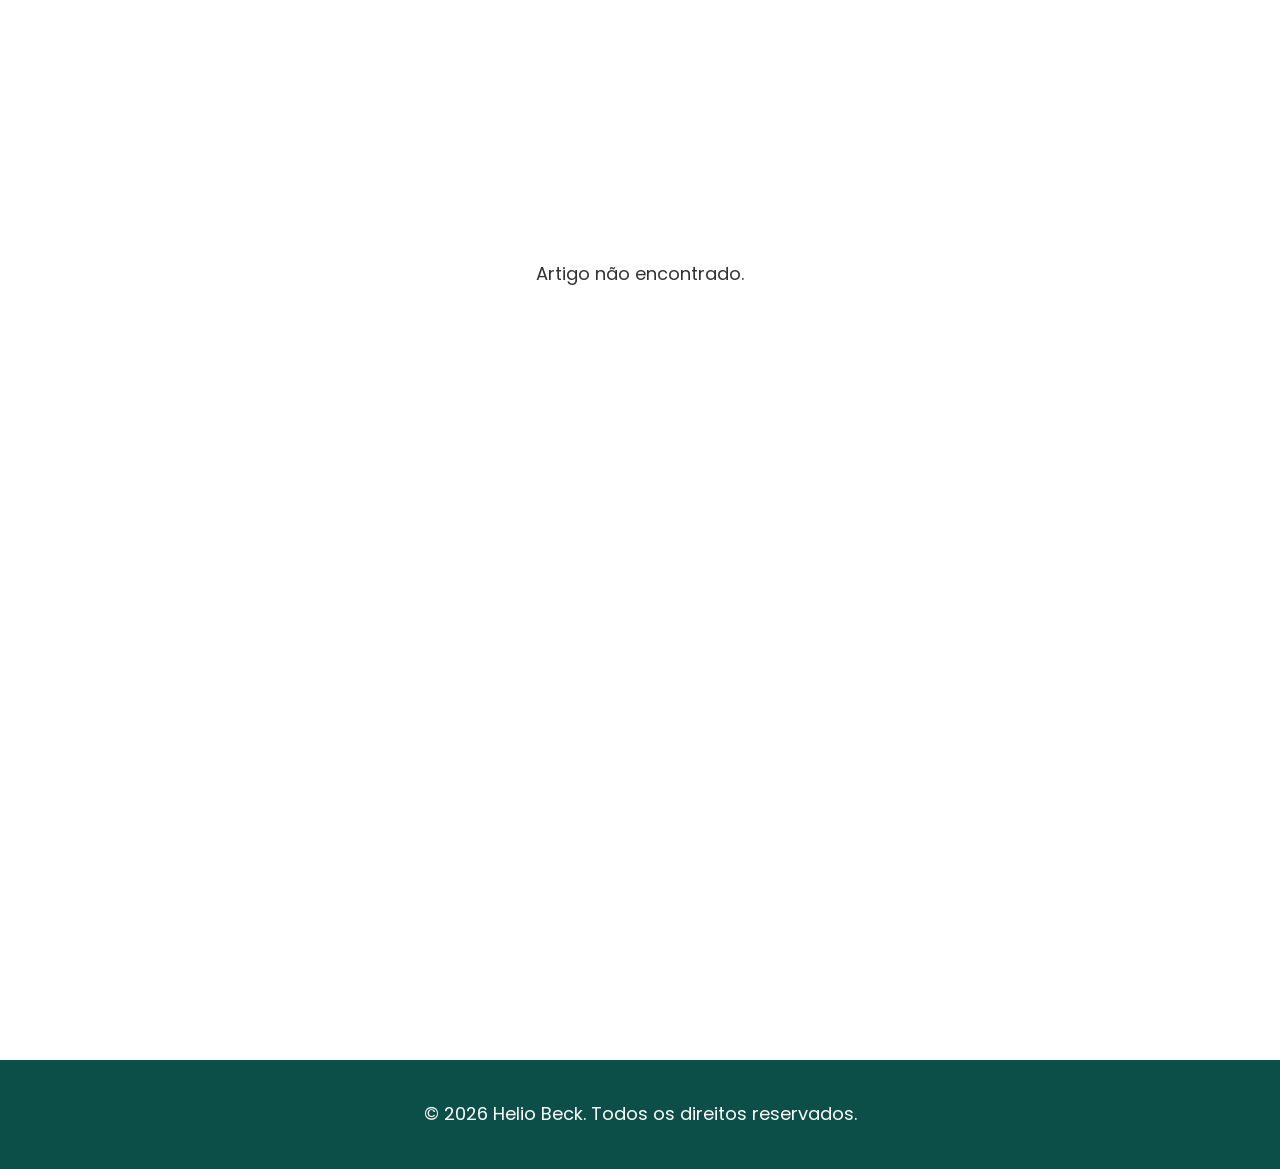
<file: artigo.html>
<!DOCTYPE html>
<html lang="pt-BR">

<head>
    <meta charset="UTF-8">
    <meta name="viewport" content="width=device-width, initial-scale=1.0">
    <title>Lendo Artigo | Helio Beck</title>
    <link rel="icon" type="image/png" href="IMG/Fav_icon.png">

    <script>(function (w, d, s, l, i) {
            w[l] = w[l] || []; w[l].push({
                'gtm.start':
                    new Date().getTime(), event: 'gtm.js'
            }); var f = d.getElementsByTagName(s)[0],
                j = d.createElement(s), dl = l != 'dataLayer' ? '&l=' + l : ''; j.async = true; j.src =
                    'https://www.googletagmanager.com/gtm.js?id=' + i + dl; f.parentNode.insertBefore(j, f);
        })(window, document, 'script', 'dataLayer', 'GTM-KG3M6DQT');</script>

    <link rel="stylesheet" href="CSS/style.css">
    <link rel="stylesheet" href="CSS/artigo.css">

    <link href="https://fonts.googleapis.com/css2?family=Poppins:wght@300;400;600;700&display=swap" rel="stylesheet">
</head>

<body>
    <noscript><iframe src="https://www.googletagmanager.com/ns.html?id=GTM-KG3M6DQT" height="0" width="0"
            style="display:none;visibility:hidden"></iframe></noscript>

    <main class="post-section">

        <div id="artigo-dinamico">
            <p class="loading-text">Carregando artigo...</p>
        </div>

    </main>

    <footer class="artigo-footer">
        <p>&copy; 2026 Helio Beck. Todos os direitos reservados.</p>
    </footer>

    <script src="JS/script.js"></script>
    <script src="JS/blog.js"></script>
</body>

</html>
</file>
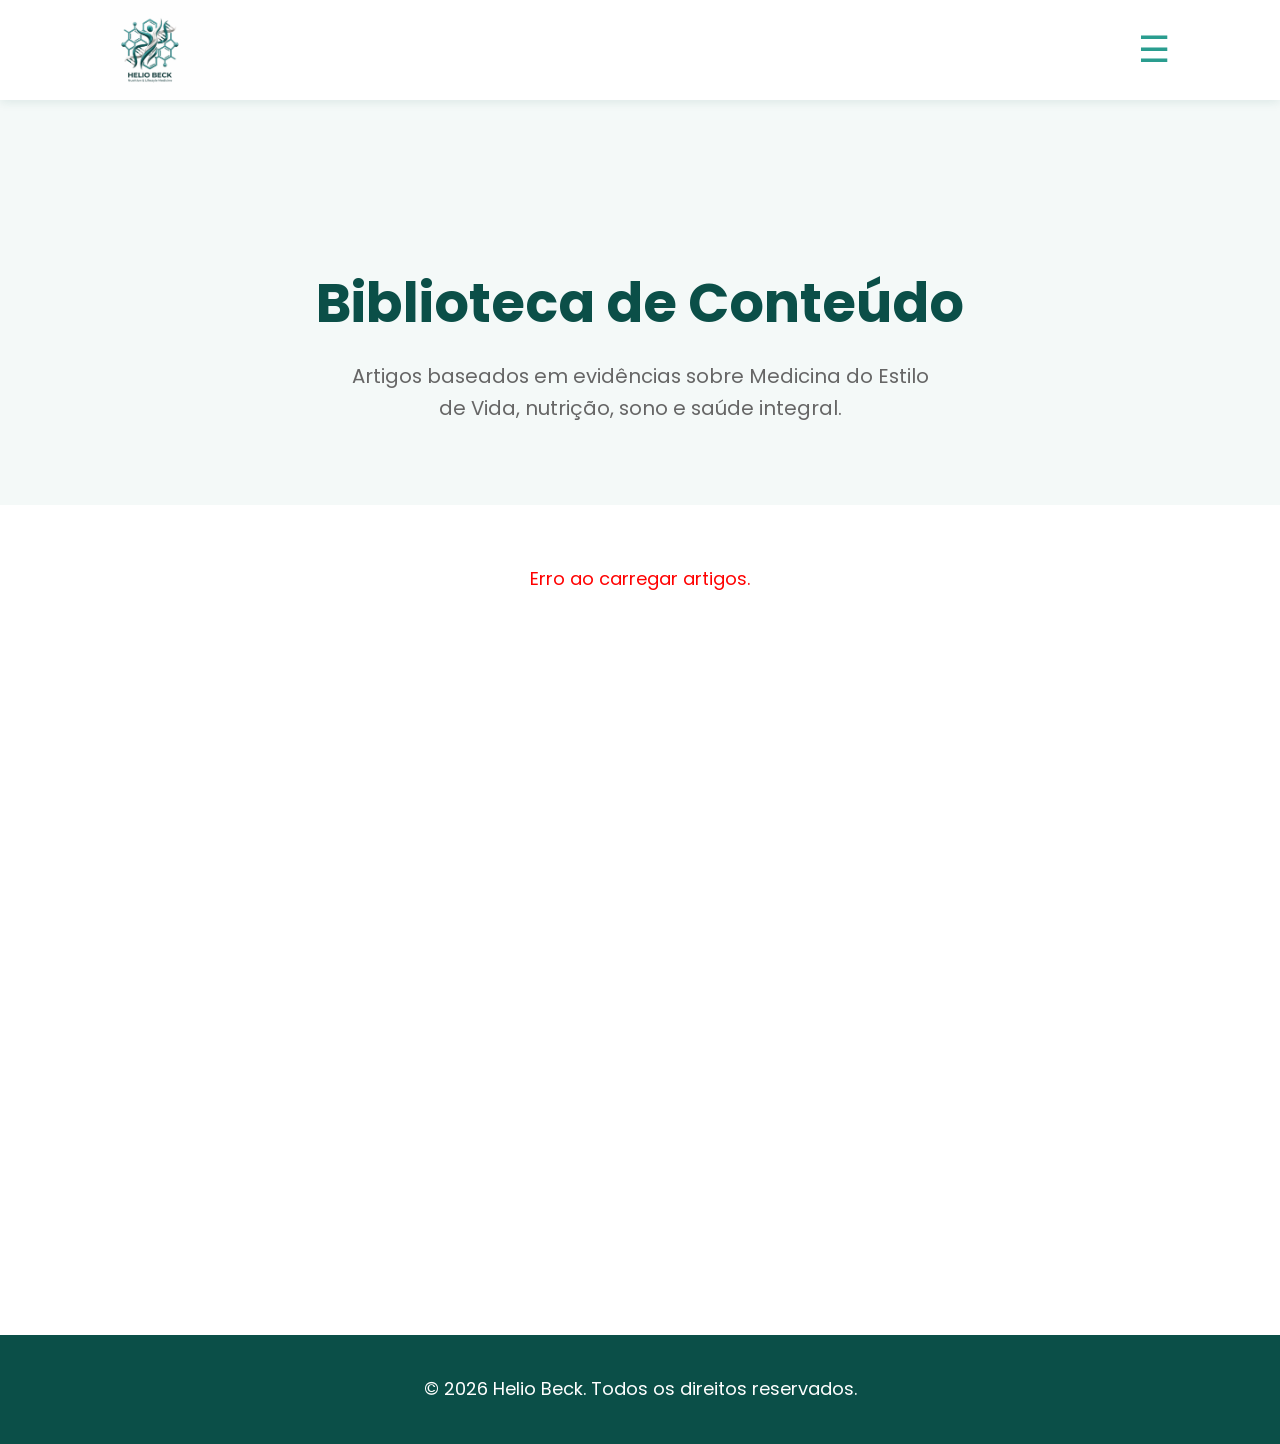
<file: blog.html>
<!DOCTYPE html>
<html lang="pt-BR">

<head>
    <meta charset="UTF-8">
    <meta name="viewport" content="width=device-width, initial-scale=1.0">
    <title>Blog | Helio Beck Nutrição</title>
    <link rel="icon" type="image/png" href="IMG/Fav_icon.png">

    <script>(function (w, d, s, l, i) {
            w[l] = w[l] || []; w[l].push({
                'gtm.start':
                    new Date().getTime(), event: 'gtm.js'
            }); var f = d.getElementsByTagName(s)[0],
                j = d.createElement(s), dl = l != 'dataLayer' ? '&l=' + l : ''; j.async = true; j.src =
                    'https://www.googletagmanager.com/gtm.js?id=' + i + dl; f.parentNode.insertBefore(j, f);
        })(window, document, 'script', 'dataLayer', 'GTM-KG3M6DQT');</script>

    <link rel="stylesheet" href="CSS/style.css">
    <link rel="stylesheet" href="CSS/blog.css">

    <link href="https://fonts.googleapis.com/css2?family=Poppins:wght@300;400;600;700&display=swap" rel="stylesheet">
</head>

<body>
    <noscript><iframe src="https://www.googletagmanager.com/ns.html?id=GTM-KG3M6DQT" height="0" width="0"
            style="display:none;visibility:hidden"></iframe></noscript>

    <header>
        <div class="container nav-container">
            <a href="index.html" class="logo-link">
                <img src="IMG/Logo_Helio.PNG" alt="Helio Beck Nutrição" class="logo-img">
            </a>

            <nav>
                <ul class="nav-links">
                    <li><a href="index.html">Início</a></li>
                    <li><a href="index.html#sobre">Sobre</a></li>
                    <li><a href="index.html#pacotes">Pacotes</a></li>
                    <li><a href="blog.html" class="nav-item-active">Blog</a></li>
                    <li><a href="https://wa.me/message/3OIFAKX5ZLDVM1" target="_blank" class="nav-btn">Agendar</a></li>
                </ul>
            </nav>

            <div class="menu-toggle">☰</div>
        </div>
    </header>

    <section class="blog-hero-section">
        <div class="container">
            <h1>Biblioteca de Conteúdo</h1>
            <p>
                Artigos baseados em evidências sobre Medicina do Estilo de Vida, nutrição, sono e saúde integral.
            </p>
        </div>
    </section>

    <main class="vitrine-section">
        <div class="container">

            <div class="vitrine-grid" id="grid-do-blog">
                <p style="text-align: center; width: 100%;">Carregando artigos...</p>
            </div>

            <div id="paginacao-blog" class="paginacao-container">
            </div>

        </div>
    </main>

    <footer class="blog-footer">
        <p>&copy; 2026 Helio Beck. Todos os direitos reservados.</p>
    </footer>

    <script src="JS/script.js"></script>
    <script src="JS/blog.js"></script>
</body>

</html>
</file>
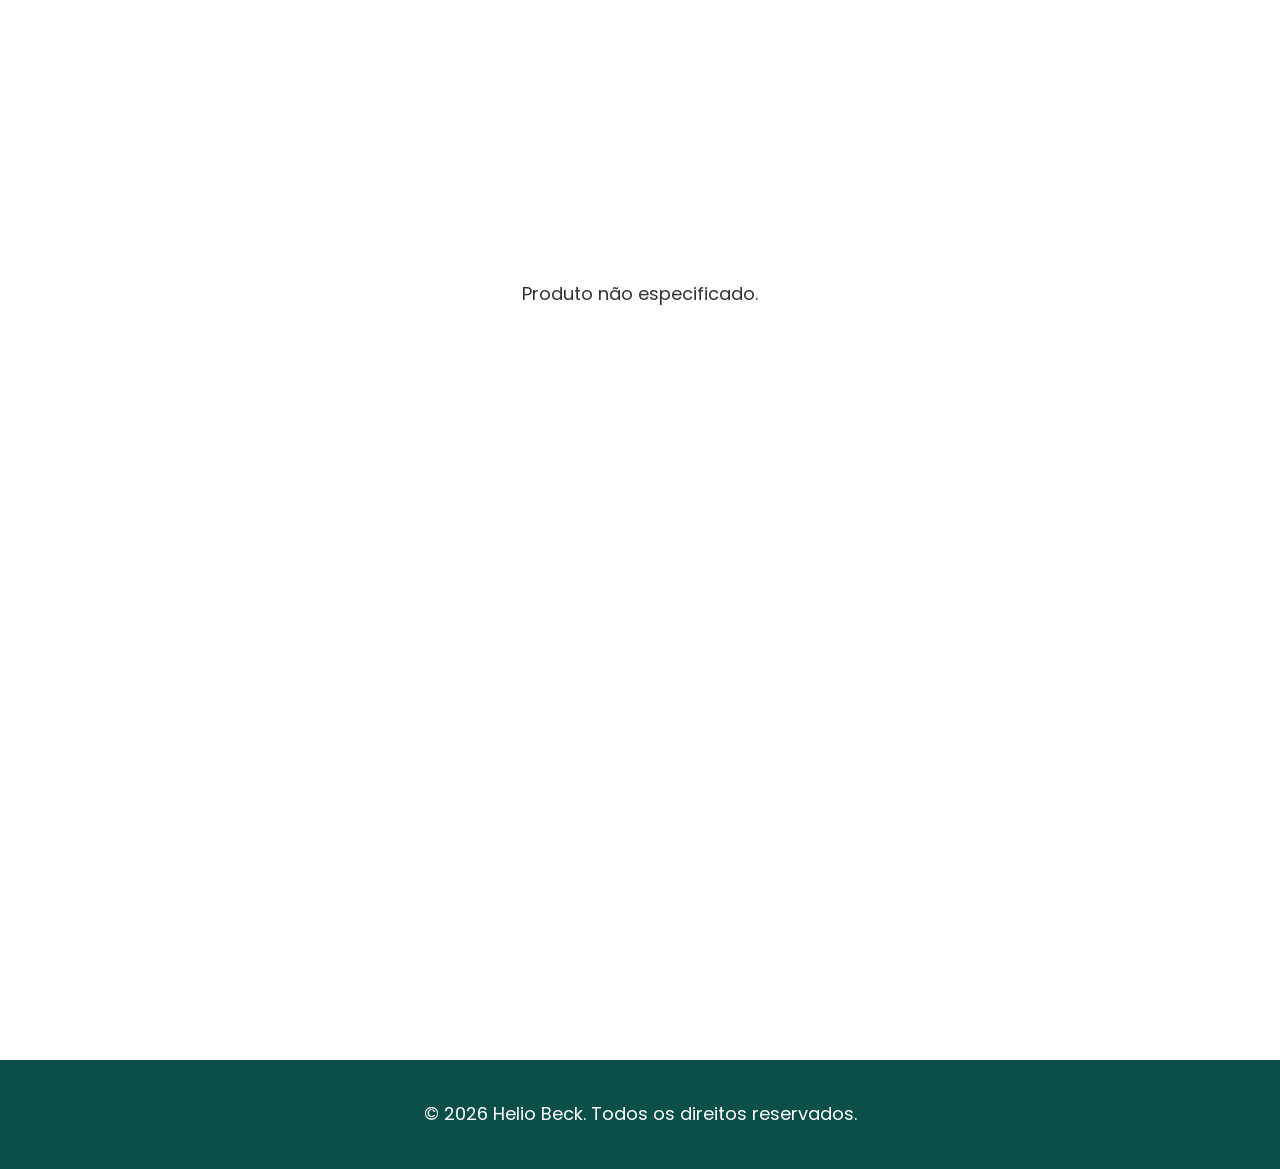
<file: produto-detalhe.html>
<!DOCTYPE html>
<html lang="pt-BR">

<head>
    <meta charset="UTF-8">
    <meta name="viewport" content="width=device-width, initial-scale=1.0">
    <title>Detalhes do Produto | Helio Beck</title>
    <link rel="icon" type="image/png" href="IMG/Fav_icon.png">

    <!-- Google Tag Manager -->
    <script>(function (w, d, s, l, i) {
            w[l] = w[l] || []; w[l].push({
                'gtm.start':
                    new Date().getTime(), event: 'gtm.js'
            }); var f = d.getElementsByTagName(s)[0],
                j = d.createElement(s), dl = l != 'dataLayer' ? '&l=' + l : ''; j.async = true; j.src =
                    'https://www.googletagmanager.com/gtm.js?id=' + i + dl; f.parentNode.insertBefore(j, f);
        })(window, document, 'script', 'dataLayer', 'GTM-KG3M6DQT');</script>
    <!-- End Google Tag Manager -->

    <link rel="stylesheet" href="CSS/style.css">
    <!-- Você pode usar o CSS de artigo ou criar um específico de produto herdando as mesmas classes -->
    <link rel="stylesheet" href="CSS/artigo.css">

    <link href="https://fonts.googleapis.com/css2?family=Poppins:wght@300;400;600;700&display=swap" rel="stylesheet">
</head>

<body>
    <!-- Google Tag Manager (noscript) -->
    <noscript><iframe src="https://www.googletagmanager.com/ns.html?id=GTM-KG3M6DQT" height="0" width="0"
            style="display:none;visibility:hidden"></iframe></noscript>
    <!-- End Google Tag Manager (noscript) -->

    <main class="post-section">

        <!-- Gaveta idêntica à do artigo, onde o JS vai injetar o produto completo -->
        <div id="produto-dinamico">
            <p class="loading-text" style="text-align: center; margin-top: 100px;">Carregando informações do produto...</p>
        </div>

    </main>

    <footer class="artigo-footer">
        <p>&copy; 2026 Helio Beck. Todos os direitos reservados.</p>
    </footer>

    <script src="JS/script.js"></script>
    <script src="JS/produto-detalhe.js"></script>
</body>

</html>
</file>
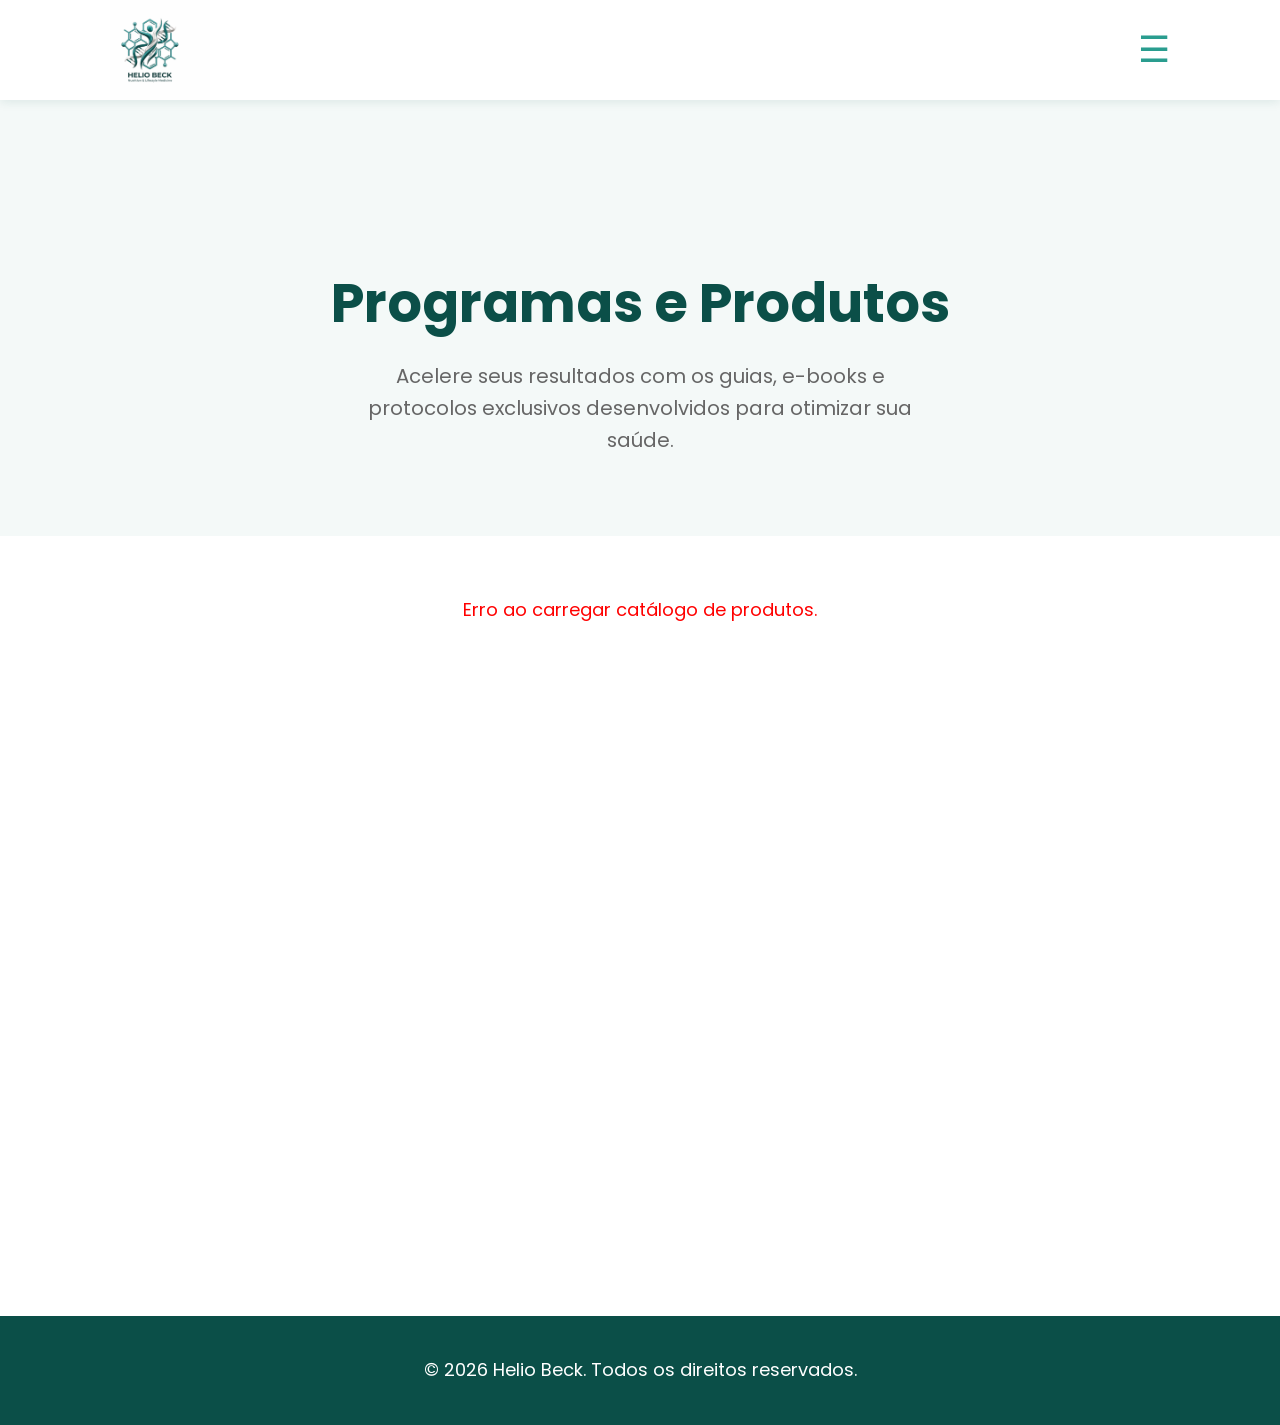
<file: produtos.html>
<!DOCTYPE html>
<html lang="pt-BR">

<head>
    <meta charset="UTF-8">
    <meta name="viewport" content="width=device-width, initial-scale=1.0">
    <title>Programas e Produtos | Helio Beck Nutrição</title>
    <link rel="icon" type="image/png" href="IMG/Fav_icon.png">

    <!-- Google Tag Manager -->
    <script>(function (w, d, s, l, i) {
            w[l] = w[l] || []; w[l].push({
                'gtm.start':
                    new Date().getTime(), event: 'gtm.js'
            }); var f = d.getElementsByTagName(s)[0],
                j = d.createElement(s), dl = l != 'dataLayer' ? '&l=' + l : ''; j.async = true; j.src =
                    'https://www.googletagmanager.com/gtm.js?id=' + i + dl; f.parentNode.insertBefore(j, f);
        })(window, document, 'script', 'dataLayer', 'GTM-KG3M6DQT');</script>
    <!-- End Google Tag Manager -->

    <!-- Importação dos CSS -->
    <link rel="stylesheet" href="CSS/style.css">
    <link rel="stylesheet" href="CSS/produtos.css">

    <link href="https://fonts.googleapis.com/css2?family=Poppins:wght@300;400;600;700&display=swap" rel="stylesheet">
</head>

<body>
    <!-- Google Tag Manager (noscript) -->
    <noscript><iframe src="https://www.googletagmanager.com/ns.html?id=GTM-KG3M6DQT" height="0" width="0"
            style="display:none;visibility:hidden"></iframe></noscript>
    <!-- End Google Tag Manager (noscript) -->

    <!-- Cabeçalho / Navegação -->
    <header>
        <div class="container nav-container">
            <a href="index.html" class="logo-link">
                <img src="IMG/Logo_Helio.PNG" alt="Helio Beck Nutrição" class="logo-img">
            </a>

            <nav>
                <ul class="nav-links">
                    <li><a href="index.html">Início</a></li>
                    <li><a href="index.html#sobre">Sobre</a></li>
                    <li><a href="index.html#pacotes">Pacotes</a></li>
                    <li><a href="blog.html">Blog</a></li>
                    <li><a href="produtos.html" class="nav-item-active">Produtos</a></li>
                    <li><a href="https://wa.me/message/3OIFAKX5ZLDVM1" target="_blank" class="nav-btn">Agendar</a></li>
                </ul>
            </nav>

            <div class="menu-toggle">☰</div>
        </div>
    </header>

    <!-- Seção de Título (Hero) -->
    <section class="blog-hero-section">
        <div class="container">
            <h1>Programas e Produtos</h1>
            <p>
                Acelere seus resultados com os guias, e-books e protocolos exclusivos desenvolvidos para otimizar sua saúde.
            </p>
        </div>
    </section>

    <!-- Seção Principal da Vitrine -->
    <main class="vitrine-section">
        <div class="container">
            <!-- AQUI É A GAVETA ONDE O JAVASCRIPT VAI INJETAR OS CARDS -->
            <div class="vitrine-grid produtos-grid" id="grid-dos-produtos">
                <p style="text-align: center; width: 100%; padding: 50px 0;">Carregando catálogo de produtos...</p>
            </div>
        </div>
    </main>

    <!-- Rodapé -->
    <footer class="blog-footer">
        <p>&copy; 2026 Helio Beck. Todos os direitos reservados.</p>
    </footer>

    <!-- Importação dos Scripts (A Ordem Importa!) -->
    <script src="JS/script.js"></script>
    <script src="JS/produtos.js"></script>
</body>

</html>
</file>
<file: CSS/style.css>
/* ==================================================
   HELIO BECK - LIFESTYLE MEDICINE & NUTRITION
   Autor: Luiggi Benso
================================================== */

/* --- Reset e Variáveis --- */
:root {
    --primary-color: #2A9D8F;
    --secondary-color: #0B4F48;
    --text-color: #333333;
    --light-bg: #F4F9F8;
    --white: #ffffff;
    --font-main: 'Poppins', 'Segoe UI', Tahoma, Geneva, Verdana, sans-serif;
}

* {
    margin: 0;
    padding: 0;
    box-sizing: border-box;
}

html, body {
    width: 100%;
    max-width: 100%;
    overflow-x: hidden; 
    position: relative;
    scroll-behavior: smooth;
}

body {
    font-family: var(--font-main);
    color: var(--text-color);
    line-height: 1.6;
    background-color: var(--white);
    padding-top: 100px; /* Empurra o site para baixo para o header fixo não cobrir */
}

a {
    text-decoration: none;
    color: inherit;
    transition: 0.3s;
}

ul {
    list-style: none;
}

img {
    max-width: 100%;
    display: block;
}

#metodos, #pacotes, #lifestyle, #vitrine-blog {
    scroll-margin-top: -80px; 
}

/* --- Layout Geral --- */
.container {
    max-width: 1100px;
    margin: 0 auto;
    padding: 0 20px;
}

section {
    padding-top: 140px;
    padding-bottom: 100px;
}

/* --- Títulos das Seções --- */
h2 {
    text-align: center;
    font-size: 2.5rem;
    margin-bottom: 50px;
    color: var(--secondary-color);
    position: relative;
}

h2::after {
    content: '';
    display: block;
    width: 60px;
    height: 4px;
    background-color: var(--primary-color);
    margin: 15px auto 0;
    border-radius: 2px;
}

/* --- Header & Nav --- */
header {
    background-color: var(--white);
    box-shadow: 0 2px 10px rgba(11, 79, 72, 0.1);
    position: fixed !important;
    width: 100%;
    top: 0;
    left: 0;
    z-index: 1002;
    transition: all 0.3s ease;
}

.logo-link {
    display: block;
    height: 100px;
    width: 250px;
    overflow: hidden;
    position: relative;
}

.logo-img {
    height: 150px;
    width: auto;
    margin-top: -25px;
    margin-left: -20px;
}

.nav-container {
    display: flex;
    justify-content: space-between;
    align-items: center;
    height: 100px;
}

.nav-links {
    display: flex;
    gap: 25px;
    font-weight: 500;
}

.nav-links a:hover {
    color: var(--primary-color);
}

.nav-btn {
    background-color: var(--secondary-color);
    color: var(--white) !important;
    padding: 10px 24px;
    border-radius: 50px;
    font-weight: 600;
}

.nav-btn:hover {
    background-color: var(--primary-color);
    box-shadow: 0 4px 10px rgba(42, 157, 143, 0.3);
}

.menu-toggle {
    display: none;
}

/* --- HERO SECTION --- */
.hero {
    min-height: calc(100vh - 100px); /* Garante a altura perfeita descontando o header */
    width: 100%;
    display: flex;
    align-items: center;
    justify-content: center;
    text-align: center;
    padding: 40px 15px;
    position: relative;
    overflow: hidden;
    color: var(--white);
    background: linear-gradient(-45deg, #0B4F48, #1a6b63, #2A9D8F, #0e524b);
    background-size: 400% 400%;
    animation: gradientBG 7s ease infinite;
}

.hero::before {
    content: '';
    position: absolute;
    top: -50%;
    left: -50%;
    width: 200%;
    height: 200%;
    background-image: radial-gradient(circle, rgba(255,255,255,0.15) 1px, transparent 2px);
    background-size: 40px 40px;
    animation: moveParticles 60s linear infinite;
    pointer-events: none;
    opacity: 0.7;
}

.hero-content {
    z-index: 2;
    position: relative;
    display: flex;
    flex-direction: column;
    align-items: center;
    text-align: center;
    width: 100%;
    gap: 20px;
    margin-top: -60px; /* O ajuste fino ótico para subir um pouco o bloco */
}

.hero-subtitle {
    font-size: 1.5rem;
    font-weight: 300;
    margin-bottom: 1.5rem;
    letter-spacing: 2px;
    text-transform: uppercase;
}

/* Botões Globais */
.btn {
    display: inline-block;
    background-color: var(--primary-color);
    color: var(--white);
    padding: 15px 40px;
    border-radius: 50px;
    font-weight: bold;
    font-size: 1.1rem;
    box-shadow: 0 4px 15px rgba(42, 157, 143, 0.4);
    transition: transform 0.3s, background-color 0.3s;
    border: none;
    cursor: pointer;
}

.btn:hover {
    background-color: var(--white);
    color: var(--secondary-color);
    transform: translateY(-3px);
}

/* =========================================
   NOVA SEÇÃO: FORMAÇÃO E FOTOS
   ========================================= */

.secao-formacao-helio {
    padding: 4rem 20px;
    display: flex;
    flex-direction: column;
    gap: 4rem;
    max-width: 1200px;
    margin: 0 auto;
}

/* Estrutura de Lado a Lado */
.linha-conteudo {
    display: flex;
    align-items: center;
    gap: 3rem;
    justify-content: space-between;
}

/* Inverte a ordem (Foto na direita, Texto na esquerda) */
.linha-conteudo.reverso {
    flex-direction: row-reverse;
}

.coluna-imagem {
    flex: 1;
}

.coluna-imagem img {
    width: 100%;
    max-width: 500px;
    height: auto;
    border-radius: 12px;
    box-shadow: 0 10px 30px rgba(0,0,0,0.1);
    display: block;
    margin: 0 auto;
}

.coluna-texto {
    flex: 1;
}

.coluna-texto h3 {
    font-size: 2rem;
    margin-bottom: 1.5rem;
    /* Adicione aqui a cor verde/padrão do site, ex: color: #1a4a38; */
}

.coluna-texto ul {
    list-style-type: none; /* Tira as bolinhas padrão */
    padding: 0;
    margin-bottom: 2rem;
}

.coluna-texto li {
    font-size: 1.1rem;
    color: #4a4a4a;
    margin-bottom: 1rem;
    line-height: 1.6;
    position: relative;
    padding-left: 25px;
}

/* Cria um "check" personalizado para a lista */
.coluna-texto li::before {
    content: "✓"; 
    position: absolute;
    left: 0;
    /* Cor verde do site, ex: color: #2ecc71; */
    font-weight: bold;
}

/* Destaque Central */
.destaque-chamada {
    text-align: center;
    background-color: #f9f9f9; /* Fundo suave */
    padding: 4rem 20px;
    border-radius: 12px;
    margin: 1rem 0;
}

.destaque-chamada h2 {
    font-size: 2.2rem;
    margin-bottom: 1rem;
    line-height: 1.3;
}

.destaque-chamada p {
    font-size: 1.2rem;
    color: #666;
    margin-bottom: 2rem;
}

/* Botão maior para o destaque */
.btn-grande {
    font-size: 1.2rem;
    padding: 15px 35px;
}

/* =========================================
   RESPONSIVIDADE (CELULARES)
   ========================================= */
@media (max-width: 768px) {
    .secao-formacao-helio {
        gap: 3rem;
        padding: 3rem 15px;
    }

    .linha-conteudo,
    .linha-conteudo.reverso {
        flex-direction: column;
        text-align: left;
        gap: 2rem;
    }

    .destaque-chamada h2 {
        font-size: 1.8rem;
    }
    
    .coluna-texto h3 {
        font-size: 1.8rem;
    }
}

/* --- SEÇÃO SOBRE MIM --- */
.sobre-section {
    padding: 80px 0;
    background-color: var(--white);
}

.sobre-container {
    display: flex;
    align-items: center;
    gap: 60px;
    justify-content: space-between;
}

.sobre-content {
    flex: 1.2;
}

.sobre-image {
    flex: 0.8;
    text-align: right;
}

.sobre-image img {
    border-radius: 16px;
    box-shadow: 0 15px 30px rgba(0,0,0,0.08);
    object-fit: cover;
}

.sobre-content h2 {
    color: var(--secondary-color);
    font-size: 2.2rem;
    margin-bottom: 8px;
    text-align: left;
}

.sobre-content h2::after {
    margin: 15px 0 0;
}

.sobre-subtitle {
    color: var(--primary-color);
    font-size: 1.05rem;
    font-weight: 700;
    text-transform: uppercase;
    letter-spacing: 0.5px;
    margin-bottom: 25px;
    line-height: 1.4;
}

.sobre-content p {
    color: #555;
    font-size: 1.05rem;
    margin-bottom: 15px;
}

.pilares-grid {
    display: grid;
    grid-template-columns: 1fr 1fr;
    gap: 20px;
    margin-top: 35px;
}

.pilar-item {
    display: flex;
    align-items: flex-start;
    gap: 15px;
    background: #f8fcfb;
    padding: 18px;
    border-radius: 12px;
    border-left: 4px solid var(--primary-color);
    transition: transform 0.3s ease;
}

.pilar-item:hover {
    transform: translateX(5px);
    background: var(--white);
    box-shadow: 0 5px 15px rgba(42, 157, 143, 0.1);
}

.pilar-icon {
    font-size: 1.8rem;
    line-height: 1;
}

.pilar-texto h4 {
    color: var(--secondary-color);
    font-size: 1.05rem;
    margin-bottom: 5px;
}

.pilar-texto p {
    font-size: 0.9rem;
    margin-bottom: 0;
    color: #666;
}

/* --- SEÇÃO JORNADA --- */
.journey-section {
    background-color: var(--white);
    position: relative;
    padding-bottom: 100px;
}

.section-subtitle {
    text-align: center;
    max-width: 600px;
    margin: -30px auto 50px auto;
    color: #666;
    font-size: 1.1rem;
}

.journey-grid {
    display: grid;
    grid-template-columns: repeat(auto-fit, minmax(300px, 1fr));
    gap: 30px;
}

.journey-card {
    background: #fff;
    border: 1px solid rgba(0,0,0,0.05);
    border-radius: 16px;
    padding: 40px 30px;
    position: relative;
    box-shadow: 0 5px 20px rgba(0,0,0,0.03);
    transition: all 0.8s cubic-bezier(0.23, 1, 0.32, 1);
    overflow: hidden;
    z-index: 1;
}

.journey-card:hover {
    transform: translateY(-10px);
    box-shadow: 0 30px 60px rgba(11, 79, 72, 0.15);
    border-color: var(--primary-color);
    background: linear-gradient(135deg, #f8fcfb 0%, #e0f2f1 100%);
}

.journey-number {
    position: absolute;
    top: -5px;
    right: 5px;
    font-size: 7rem;
    font-weight: 700;
    color: var(--primary-color);
    line-height: 1;
    z-index: -1;
    opacity: 0.03;
    transform: scale(0.9);
    transition: all 1.7s cubic-bezier(0.23, 1, 0.32, 1);
}

.journey-card:hover .journey-number {
    opacity: 0.2;
    transform: scale(1.1);
}

.journey-card h3 {
    font-size: 1.3rem;
    color: var(--secondary-color);
    margin-bottom: 15px;
    position: relative;
}

.journey-card p {
    font-size: 0.95rem;
    color: #666;
    position: relative;
}

/* --- SEÇÃO TECNOLOGIA --- */
.tech-section {
    background-color: #f8fcfb;
    padding-bottom: 120px;
}

.tech-header {
    text-align: center;
    max-width: 800px;
    margin: 0 auto 60px auto;
}

.tech-header h2 { margin-bottom: 0; }
.tech-header .section-subtitle { margin-top: 30px; }

.tech-content {
    display: flex;
    align-items: center;
    gap: 60px;
    margin-bottom: 80px;
}

.tech-text { flex: 1.2; }

.tech-text h3 {
    color: var(--secondary-color);
    font-size: 1.8rem;
    margin-bottom: 20px;
    font-weight: 700;
}

.tech-text p {
    font-size: 1.05rem;
    color: #555;
    margin-bottom: 30px;
}

.tech-benefits-list {
    display: flex;
    flex-direction: column;
    gap: 25px;
}

.tech-benefits-list li {
    display: flex;
    align-items: flex-start;
    gap: 15px;
}

.tech-check {
    font-size: 1.5rem;
    background: var(--white);
    width: 50px;
    height: 50px;
    display: flex;
    align-items: center;
    justify-content: center;
    border-radius: 12px;
    box-shadow: 0 5px 15px rgba(42, 157, 143, 0.15);
    flex-shrink: 0;
}

.tech-benefits-list strong {
    color: var(--secondary-color);
    display: block;
    margin-bottom: 5px;
    font-size: 1.1rem;
}

.tech-benefits-list div {
    color: #666;
    font-size: 0.95rem;
}

.tech-image-wrapper {
    flex: 1;
    position: relative;
    border-radius: 20px;
}

.tech-image-wrapper img {
    border-radius: 20px;
    box-shadow: 0 20px 40px rgba(0,0,0,0.1);
    position: relative;
    z-index: 2;
}

.tech-badge {
    position: absolute;
    bottom: -20px;
    left: -20px;
    background: var(--primary-color);
    color: var(--white);
    padding: 20px 30px;
    border-radius: 16px;
    box-shadow: 0 10px 20px rgba(42, 157, 143, 0.3);
    z-index: 3;
    animation: floatBadge 4s ease-in-out infinite;
}

.tech-badge span {
    display: block;
    font-size: 0.85rem;
    text-transform: uppercase;
    letter-spacing: 1px;
    opacity: 0.8;
}

.tech-badge strong {
    font-size: 1.5rem;
    font-weight: 700;
}

.tech-comparison-wrapper {
    background: var(--white);
    border-radius: 20px;
    padding: 40px;
    box-shadow: 0 15px 40px rgba(0,0,0,0.04);
    border: 1px solid rgba(0,0,0,0.05);
}

.comparison-title {
    text-align: center;
    color: var(--secondary-color);
    font-size: 1.8rem;
    margin-bottom: 30px;
}

.tech-table th { background-color: #f4f9f8; }
.tech-table td:not(:first-child) { font-size: 0.95rem; }

/* --- SEÇÃO PACOTES --- */
.pricing-section {
    background-color: #f9f9f9;
    padding-bottom: 100px;
}

.pricing-grid {
    display: grid;
    grid-template-columns: repeat(auto-fit, minmax(320px, 1fr));
    gap: 30px;
    margin-top: 40px;
    align-items: center; 
}

.pricing-card {
    background: var(--white);
    border-radius: 20px;
    padding: 40px 30px;
    box-shadow: 0 10px 30px rgba(0,0,0,0.05);
    border: 1px solid rgba(0,0,0,0.05);
    display: flex;
    flex-direction: column;
    height: 100%;
    position: relative;
    z-index: 1;
    transition: all 0.4s cubic-bezier(0.25, 0.8, 0.25, 1);
}

.pricing-grid:has(.pricing-card:hover) .pricing-card:not(:hover) {
    filter: blur(4px);
    opacity: 0.6;
    transform: scale(0.98);
}

.pricing-card:hover {
    transform: scale(1.05) translateY(-10px); 
    box-shadow: 0 25px 50px rgba(11, 79, 72, 0.2); 
    border-color: var(--primary-color);
    z-index: 2; 
}

.pricing-header {
    text-align: center;
    margin-bottom: 20px;
    border-bottom: 1px solid #eee;
    padding-bottom: 20px;
}

.pricing-header h3 {
    color: var(--secondary-color);
    font-size: 1.8rem;
    font-weight: 700;
}

.plan-duration {
    color: var(--primary-color);
    font-weight: 600;
    font-size: 0.95rem;
    text-transform: uppercase;
    letter-spacing: 1px;
}

.pricing-focus {
    background: var(--light-bg);
    text-align: center;
    padding: 10px;
    border-radius: 8px;
    margin-bottom: 25px;
    font-size: 0.9rem;
    color: var(--secondary-color);
    font-weight: 600;
}

.pricing-features {
    flex-grow: 1;
    margin-bottom: 30px;
}

.pricing-features li {
    margin-bottom: 15px;
    font-size: 0.95rem;
    color: #555;
    position: relative;
    padding-left: 25px;
}

.pricing-features li::before {
    content: '✓';
    position: absolute;
    left: 0;
    top: 0;
    color: var(--primary-color);
    font-weight: 900;
}

.pricing-price {
    text-align: center;
    margin-bottom: 30px;
    font-size: 3rem;
    font-weight: 700;
    color: var(--secondary-color);
    line-height: 1;
}

.pricing-price .currency {
    font-size: 1.5rem;
    vertical-align: super;
    margin-right: 5px;
    color: #888;
}

.pricing-price .installments {
    display: block;
    font-size: 0.9rem;
    color: #888;
    font-weight: 400;
    margin-top: 10px;
}

.pricing-btn {
    text-align: center;
    width: 100%;
    padding: 15px;
    font-size: 1rem;
    border: 2px solid var(--primary-color);
    background: transparent;
    color: var(--primary-color);
    border-radius: 50px;
    font-weight: bold;
    transition: 0.3s;
}

.pricing-btn:hover {
    background: var(--primary-color);
    color: var(--white);
}

.popular-tag {
    position: absolute;
    top: -15px;
    left: 50%;
    transform: translateX(-50%);
    background: var(--primary-color);
    color: var(--white);
    padding: 5px 20px;
    border-radius: 20px;
    font-size: 0.8rem;
    font-weight: 700;
    letter-spacing: 1px;
    text-transform: uppercase;
}

.premium-pricing {
    background: var(--secondary-color); 
}

.premium-pricing .pricing-header h3,
.premium-pricing .plan-duration,
.premium-pricing .pricing-features li,
.premium-pricing .pricing-price {
    color: var(--white);
}

.premium-pricing .pricing-price .currency,
.premium-pricing .pricing-price .installments {
    color: rgba(255,255,255,0.7);
}

.premium-pricing .pricing-focus {
    background: rgba(255,255,255,0.1);
    color: var(--white);
}

.premium-pricing .pricing-btn {
    border-color: var(--white);
    color: var(--white);
}

.premium-pricing .pricing-btn:hover {
    background: var(--white);
    color: var(--secondary-color);
}

/* --- CARDS SECUNDÁRIOS (Ultrassom e Ebook) --- */
.cards-secundarios-grid {
    display: grid;
    grid-template-columns: 1fr 1fr; /* Força os dois lado a lado no desktop */
    gap: 30px;
    margin-top: 50px;
    align-items: stretch;
}

.card-ultrassom {
    background-color: var(--white);
    border-radius: 16px;
    box-shadow: 0 8px 25px rgba(0,0,0,0.04);
    border-left: 6px solid var(--secondary-color);
    padding: 35px 30px;
    display: flex;
    flex-direction: column;
}

.tag-avulso, .tag-gratis-reversa {
    padding: 6px 16px;
    border-radius: 20px;
    font-size: 0.85rem;
    font-weight: 700;
    display: inline-block;
    margin-bottom: 20px;
    align-self: flex-start;
}

.tag-avulso {
    background-color: #e8f3f1;
    color: var(--primary-color);
}

.card-ultrassom h3 {
    color: var(--secondary-color);
    font-size: 1.6rem;
    margin-bottom: 15px;
    line-height: 1.3;
}

.card-ultrassom p {
    color: #555;
    font-size: 0.95rem;
    line-height: 1.6;
    margin-bottom: 30px;
    flex-grow: 1;
}

.card-ultrassom-footer {
    display: flex;
    justify-content: space-between;
    align-items: center;
    margin-top: auto;
}

.card-ultrassom-footer .preco {
    font-size: 2.2rem;
    font-weight: 800;
    color: var(--secondary-color);
    display: flex;
    align-items: flex-start;
    gap: 4px;
}

.card-ultrassom-footer .moeda {
    font-size: 1rem;
    margin-top: 6px;
    color: #777;
    font-weight: 700;
}

/* E-book Destaque */
.card-ebook-destaque {
    background: linear-gradient(135deg, var(--secondary-color) 0%, #146c63 100%);
    border-radius: 16px;
    padding: 30px;
    display: flex;
    align-items: center;
    gap: 25px;
    box-shadow: 0 12px 30px rgba(11, 79, 72, 0.15);
    transition: transform 0.3s ease;
}

.card-ebook-destaque:hover {
    transform: translateY(-3px);
}

.ebook-img-wrapper {
    flex: 0.8;
    display: flex;
    justify-content: center;
}

.ebook-img-wrapper img {
    max-width: 100%;
    filter: drop-shadow(0 10px 15px rgba(0,0,0,0.25));
    animation: floatBadge 6s ease-in-out infinite;
}

.ebook-info {
    flex: 1.2;
    display: flex;
    flex-direction: column;
    align-items: flex-start;
}

.tag-gratis-reversa {
    background-color: rgba(255, 255, 255, 0.2);
    color: var(--white);
}

.card-ebook-destaque h3 {
    color: var(--white);
    font-size: 1.6rem;
    margin-bottom: 15px;
    line-height: 1.3;
}

.card-ebook-destaque p {
    color: rgba(255, 255, 255, 0.9);
    font-size: 1rem;
    margin-bottom: 25px;
}

/* Botões Secundários */
.btn-teal, .btn-white {
    padding: 12px 24px;
    border-radius: 50px;
    font-size: 1rem;
    font-weight: bold;
    text-decoration: none;
    transition: all 0.3s ease;
    white-space: nowrap;
    display: inline-block;
}

.btn-teal {
    background-color: var(--primary-color);
    color: var(--white);
    box-shadow: 0 4px 15px rgba(42, 157, 143, 0.3);
}

.btn-teal:hover {
    background-color: var(--secondary-color);
    color: var(--white) !important;
    transform: translateY(-2px);
    box-shadow: 0 6px 20px rgba(11, 79, 72, 0.3);
}

.btn-white {
    background-color: var(--white);
    color: var(--secondary-color);
    box-shadow: 0 4px 15px rgba(0,0,0,0.1);
}

.btn-white:hover {
    background-color: #e8f3f1;
    color: var(--secondary-color) !important;
    transform: translateY(-2px);
    box-shadow: 0 6px 20px rgba(0,0,0,0.15);
}

/* --- TABELA COMPARATIVA --- */
.comparison-wrapper {
    margin-top: 80px;
    background: var(--white);
    border-radius: 20px;
    padding: 40px;
    box-shadow: 0 10px 30px rgba(0,0,0,0.03);
    border: 1px solid rgba(0,0,0,0.05);
}

.comparison-header {
    text-align: center;
    margin-bottom: 40px;
}

.comparison-header h3 {
    color: var(--secondary-color);
    font-size: 2rem;
    margin-bottom: 10px;
}

.comparison-header p {
    color: #666;
    font-size: 1.05rem;
}

.table-responsive {
    overflow-x: auto;
    border-radius: 12px;
}

.comparison-table {
    width: 100%;
    border-collapse: collapse;
    min-width: 800px;
    text-align: center;
}

.comparison-table th, 
.comparison-table td {
    padding: 20px 15px;
    border-bottom: 1px solid #eee;
}

.comparison-table td:first-child {
    text-align: left;
    color: var(--text-color);
    width: 35%;
}

.comparison-table th {
    background-color: var(--light-bg);
    color: var(--secondary-color);
    font-size: 1.1rem;
    font-weight: 700;
    text-transform: uppercase;
    letter-spacing: 1px;
}

.comparison-table th:first-child { border-top-left-radius: 12px; }
.comparison-table th:last-child { border-top-right-radius: 12px; }

.comparison-table td {
    color: #555;
    font-size: 1rem;
}

.comparison-table tbody tr:hover {
    background-color: #fcfcfc;
}

.empty-cell {
    color: #ccc !important;
    font-weight: 300;
}

.highlight-col {
    background-color: var(--secondary-color);
    color: var(--white) !important;
}

.comparison-table th.highlight-col {
    background-color: #083d38;
    color: var(--white);
    font-size: 1.2rem;
}

.highlight-col.check-cell {
    color: #48e5d2 !important;
    font-weight: 700;
}

/* --- SEÇÃO LIFESTYLE MEDICINE --- */
.lifestyle-section {
    background-color: var(--light-bg);
    text-align: center;
}

.lifestyle-header {
    max-width: 800px;
    margin: 0 auto 60px auto;
}

.tag {
    display: inline-block;
    background-color: rgba(42, 157, 143, 0.1);
    color: var(--primary-color);
    padding: 5px 15px;
    border-radius: 50px;
    font-size: 0.85rem;
    font-weight: 700;
    letter-spacing: 1px;
    margin-bottom: 20px;
}

.lifestyle-intro {
    font-size: 1.15rem;
    color: #555;
    line-height: 1.8;
}

.lifestyle-intro strong {
    color: var(--secondary-color);
}

.pillars-grid {
    display: grid;
    grid-template-columns: repeat(auto-fit, minmax(280px, 1fr));
    gap: 30px;
    margin-bottom: 50px;
}

.pillar-card {
    background: var(--white);
    padding: 40px 25px;
    border-radius: 20px;
    box-shadow: 0 10px 30px rgba(0,0,0,0.03);
    transition: 0.3s;
    border: 1px solid transparent;
}

.pillar-card:hover {
    transform: translateY(-5px);
    border-color: var(--primary-color);
    box-shadow: 0 20px 40px rgba(11, 79, 72, 0.1);
}

.pillar-icon {
    font-size: 3.5rem;
    margin-bottom: 20px;
    display: inline-block;
    filter: drop-shadow(0 5px 15px rgba(42, 157, 143, 0.2));
    transition: 0.3s;
}

.pillar-card:hover .pillar-icon {
    transform: scale(1.1) rotate(5deg);
}

.pillar-card h3 {
    color: var(--secondary-color);
    font-size: 1.25rem;
    margin-bottom: 15px;
    font-weight: 700;
}

.pillar-card p {
    font-size: 0.95rem;
    color: #666;
}

.lifestyle-cta p {
    font-size: 1.3rem;
    color: var(--secondary-color);
    font-weight: 300;
}

.lifestyle-cta strong {
    font-weight: 700;
    color: var(--primary-color);
}

/* --- SEÇÃO MENTORIA --- */
.mentorship-clean {
    background-color: var(--white);
    padding: 100px 0;
    border-top: 1px solid rgba(0,0,0,0.05);
}

.mentorship-header {
    text-align: center;
    max-width: 800px;
    margin: 0 auto 60px auto;
}

.mentorship-header h2 { margin-bottom: 0; }
.mentorship-header .section-subtitle {
    margin-top: 30px;
    font-size: 1.1rem;
    color: #555;
}

.mentorship-details {
    display: grid;
    grid-template-columns: 1fr 1fr;
    gap: 40px;
    margin-bottom: 60px;
}

.detail-card {
    background: #f8fcfb;
    padding: 40px;
    border-radius: 16px;
    border: 1px solid rgba(42, 157, 143, 0.1);
}

.detail-card h3 {
    color: var(--secondary-color);
    margin-bottom: 25px;
    font-size: 1.3rem;
    border-bottom: 2px solid var(--primary-color);
    padding-bottom: 10px;
    display: inline-block;
}

.clean-list {
    list-style: none;
    padding: 0;
}

.clean-list li {
    margin-bottom: 15px;
    position: relative;
    padding-left: 30px;
    color: #555;
    font-size: 1rem;
}

.check-list li::before {
    content: '→';
    position: absolute;
    left: 0;
    color: var(--primary-color);
    font-weight: bold;
}

.plus-list li::before {
    content: '✓';
    position: absolute;
    left: 0;
    color: var(--primary-color);
    font-weight: bold;
}

.plus-list li strong { color: var(--secondary-color); }

.mentorship-path { margin-bottom: 80px; }
.mentorship-path h3 {
    text-align: center;
    color: var(--secondary-color);
    margin-bottom: 40px;
    font-size: 1.8rem;
}

.path-grid {
    display: grid;
    grid-template-columns: repeat(auto-fit, minmax(240px, 1fr));
    gap: 30px;
}

.path-item {
    background: var(--white);
    padding: 30px;
    border-radius: 12px;
    box-shadow: 0 5px 20px rgba(0,0,0,0.04);
    border: 1px solid rgba(0,0,0,0.03);
    transition: 0.3s;
}

.path-item:hover {
    transform: translateY(-5px);
    border-color: var(--primary-color);
}

.path-number {
    display: inline-block;
    background: var(--light-bg);
    color: var(--primary-color);
    padding: 5px 12px;
    border-radius: 6px;
    font-weight: 700;
    font-size: 0.9rem;
    margin-bottom: 15px;
}

.path-item strong {
    display: block;
    color: var(--secondary-color);
    font-size: 1.1rem;
    margin-bottom: 10px;
}

.path-item p {
    color: #666;
    font-size: 0.9rem;
}

.mentorship-checkout {
    display: flex;
    justify-content: center;
}

.checkout-box {
    background: var(--secondary-color);
    color: var(--white);
    padding: 50px;
    border-radius: 20px;
    text-align: center;
    width: 100%;
    max-width: 600px;
    box-shadow: 0 15px 40px rgba(11, 79, 72, 0.2);
}

.checkout-box h3 {
    color: var(--white);
    font-size: 1.4rem;
    margin-bottom: 25px;
    font-weight: 400;
}

.price-display {
    font-size: 4.5rem;
    font-weight: 700;
    color: var(--primary-color);
    line-height: 1;
    margin-bottom: 20px;
}

.price-display .currency, .price-display .cents { font-size: 1.8rem; }
.price-display .currency { color: var(--white); margin-right: 5px; }

.installments {
    font-size: 1.1rem;
    color: rgba(255,255,255,0.9);
    margin-bottom: 5px;
}

.discount {
    font-size: 0.9rem;
    color: rgba(255,255,255,0.6);
    margin-bottom: 30px;
}

.checkout-btn {
    width: 100%;
    padding: 18px;
    font-size: 1.1rem;
    background-color: var(--primary-color);
    border: none;
}

.checkout-btn:hover {
    background-color: var(--white);
    color: var(--secondary-color);
}

/* ========================================== */
/* VITRINE DO BLOG NA HOME                    */
/* ========================================== */
.vitrine-section {
    background-color: var(--white);
    padding-bottom: 120px;
    min-height: 70vh; 
    display: flex;
    flex-direction: column;
}

.vitrine-section, .post-section {
    min-height: calc(100vh - 250px); 
}

.vitrine-header {
    text-align: center;
    margin-bottom: 50px;
}

.vitrine-grid {
    display: grid;
    grid-template-columns: repeat(auto-fit, minmax(300px, 1fr));
    gap: 30px;
    margin-bottom: 50px;
}

.vitrine-card {
    background: var(--white);
    border-radius: 16px;
    overflow: hidden;
    box-shadow: 0 5px 20px rgba(0,0,0,0.04);
    border: 1px solid rgba(0,0,0,0.05);
    transition: transform 0.3s ease, box-shadow 0.3s ease;
    display: flex;
    flex-direction: column;
}

.vitrine-card:hover {
    transform: translateY(-8px);
    box-shadow: 0 15px 35px rgba(11, 79, 72, 0.1);
    border-color: rgba(42, 157, 143, 0.3);
}

.vitrine-img {
    position: relative;
    height: 160px;
    overflow: hidden;
    border-bottom: 1px solid rgba(0,0,0,0.05); 
}

.vitrine-img img {
    width: 100%;
    height: 100%;
    object-fit: cover;
    transition: transform 0.5s ease;
}

.vitrine-card:hover .vitrine-img img {
    transform: scale(1.08);
}

.vitrine-cat {
    position: absolute;
    top: 15px;
    left: 15px;
    background: var(--primary-color);
    color: var(--white);
    padding: 5px 12px;
    border-radius: 20px;
    font-size: 0.75rem;
    font-weight: 700;
    text-transform: uppercase;
    letter-spacing: 1px;
    z-index: 2;
}

.vitrine-content {
    padding: 20px 25px 25px 25px;
    display: flex;
    flex-direction: column;
    flex-grow: 1;
}

.vitrine-date {
    font-size: 0.85rem;
    color: #888;
    margin-bottom: 8px;
}

.vitrine-content h3 {
    color: var(--secondary-color);
    font-size: 1.25rem;
    margin-bottom: 15px;
    line-height: 1.4;
    transition: color 0.3s;
}

.vitrine-card:hover .vitrine-content h3 {
    color: var(--primary-color);
}

.vitrine-content p {
    color: #666;
    font-size: 0.95rem;
    line-height: 1.6;
    margin-bottom: 20px;
    flex-grow: 1;
}

.vitrine-link {
    display: inline-flex;
    align-items: center;
    color: var(--secondary-color);
    font-weight: 700;
    font-size: 0.95rem;
    text-transform: uppercase;
}

.vitrine-link .arrow {
    margin-left: 8px;
    transition: transform 0.3s;
}

.vitrine-link:hover {
    color: var(--primary-color);
}

.vitrine-link:hover .arrow {
    transform: translateX(5px);
}

.vitrine-footer {
    text-align: center;
}

.fade-in {
    animation: fadeInSuave 0.6s ease-out forwards;
    opacity: 0; 
}

#grid-do-blog {
    flex-grow: 1; 
}

.btn-outline-teal {
    display: inline-block;
    padding: 15px 40px;
    border-radius: 50px;
    font-weight: bold;
    font-size: 1.1rem;
    color: var(--primary-color);
    border: 2px solid var(--primary-color);
    background: transparent;
    transition: all 0.3s;
}

.btn-outline-teal:hover {
    background: var(--primary-color);
    color: var(--white);
    transform: translateY(-3px);
    box-shadow: 0 10px 20px rgba(42, 157, 143, 0.2);
}

/* --- SEÇÃO FAQ --- */
.faq-section {
    background-color: #fafafa;
    position: relative;
    padding-bottom: 100px;
}

.faq-grid {
    display: grid;
    grid-template-columns: repeat(auto-fit, minmax(400px, 1fr));
    gap: 30px;
}

.faq-item {
    background: var(--white);
    padding: 35px;
    border-radius: 16px;
    position: relative;
    box-shadow: 0 4px 10px rgba(0,0,0,0.03);
    border: 1px solid rgba(0,0,0,0.05);
    transition: all 0.3s ease;
    overflow: hidden;
}

.faq-item:hover {
    transform: translateY(-5px);
    box-shadow: 0 15px 30px rgba(11, 79, 72, 0.1);
    border-color: var(--primary-color);
}

.faq-item h4 {
    color: var(--secondary-color);
    margin-bottom: 15px;
    font-size: 1.1rem;
    padding-right: 30px;
}

.faq-item p {
    font-size: 0.95rem;
    color: #666;
}

.faq-item::after {
    content: '?';
    position: absolute;
    top: 20px;
    right: 25px;
    font-size: 4rem;
    font-weight: 900;
    font-family: var(--font-main);
    color: var(--primary-color);
    opacity: 0.1;
    transition: 0.3s;
}

.faq-item:hover::after {
    opacity: 0.2;
    transform: rotate(15deg) scale(1.1);
    top: 15px;
}

/* --- BANNER INSTAGRAM --- */
.instagram-banner-section {
    padding: 40px 0 80px 0;
    background-color: var(--white);
}

.instagram-card {
    display: flex;
    align-items: center;
    justify-content: space-between;
    background: linear-gradient(135deg, var(--light-bg), #eef6f5);
    border-radius: 20px;
    padding: 40px 50px;
    box-shadow: 0 10px 30px rgba(0,0,0,0.03);
    border: 1px solid rgba(42, 157, 143, 0.1);
    gap: 30px;
    transition: transform 0.3s ease;
}

.instagram-card:hover { transform: translateY(-5px); }

.insta-icon {
    width: 60px;
    color: var(--primary-color);
    flex-shrink: 0;
}

.insta-content { flex: 1; }
.insta-content h3 { color: var(--secondary-color); font-size: 1.5rem; margin-bottom: 8px; }
.insta-content p { color: #555; margin-bottom: 10px; }

.insta-handle {
    font-weight: 700;
    color: var(--primary-color);
    background: var(--white);
    padding: 5px 15px;
    border-radius: 20px;
    display: inline-block;
}

.btn-insta {
    background-color: var(--secondary-color);
    color: var(--white);
    padding: 15px 35px;
    border-radius: 50px;
    font-weight: bold;
    text-transform: uppercase;
    border: none;
    cursor: pointer;
}

.btn-insta:hover {
    background-color: var(--primary-color);
    color: var(--white);
    transform: translateY(-3px);
}

/* --- FOOTER --- */
footer {
    background-color: var(--secondary-color);
    color: #e0e0e0;
    padding-top: 80px;
    margin-top: auto;
}

.footer-grid {
    display: grid;
    grid-template-columns: 1fr 1fr;
    gap: 40px;
    padding-bottom: 60px;
    border-bottom: 1px solid rgba(255,255,255,0.1);
    align-items: start;
}

.brand-col { text-align: left; }

.footer-logo-text {
    font-size: 2rem;
    color: var(--white);
    font-weight: 700;
    display: block;
    margin-bottom: 15px;
}

.brand-mission {
    opacity: 0.8;
    margin-bottom: 25px;
    max-width: 350px;
}

.social-icons-footer a {
    color: var(--secondary-color);
    background: var(--white);
    width: 40px;
    height: 40px;
    line-height: 40px;
    text-align: center;
    border-radius: 50%;
    display: inline-block;
    margin-right: 10px;
    font-weight: bold;
}

.social-icons-footer a:hover {
    background: var(--primary-color);
    color: var(--white);
    transform: translateY(-3px);
}

.contact-col { text-align: right; }
.contact-col h4 {
    color: var(--primary-color);
    font-size: 1.2rem;
    margin-bottom: 20px;
    text-transform: uppercase;
}

.contact-info p { margin-bottom: 10px; color: rgba(255,255,255,0.9); }
.contact-info a {
    color: var(--white);
    border-bottom: 1px solid rgba(255,255,255,0.3);
}

.contact-info a:hover { color: var(--primary-color); border-color: var(--primary-color); }
.contact-info .address { margin-top: 20px; font-size: 0.9rem; opacity: 0.7; }

.footer-bottom {
    background-color: #083d38;
    padding: 20px 0;
    font-size: 0.85rem;
    color: rgba(255,255,255,0.5);
}

.bottom-container {
    display: flex;
    justify-content: space-between;
    align-items: center;
}

.legal-links a { color: rgba(255,255,255,0.5); margin-left: 20px; }
.legal-links a:hover { color: var(--white); }

/* --- ANIMAÇÕES --- */
@keyframes gradientBG {
    0% { background-position: 0% 50%; }
    50% { background-position: 100% 50%; }
    100% { background-position: 0% 50%; }
}

@keyframes moveParticles {
    0% { transform: translate(0, 0) rotate(0deg); }
    100% { transform: translate(300px, 300px) rotate(10deg); }
}

@keyframes floatBadge {
    0% { transform: translateY(0); }
    50% { transform: translateY(-10px); }
    100% { transform: translateY(0); }
}

@keyframes fadeInSuave {
    0% { opacity: 0; transform: translateY(20px); }
    100% { opacity: 1; transform: translateY(0); }
}

@keyframes slideDownMenu {
    from { opacity: 0; transform: translateY(-15px); }
    to { opacity: 1; transform: translateY(0); }
}

/* ==========================================================================
   AJUSTES GLOBAIS DE ESTRUTURA (VERSÃO FINAL)
========================================================================== */

/* Trava Global e Header Fixo */
html, body {
    width: 100%; max-width: 100%; overflow-x: hidden; 
}

header {
    position: fixed !important; top: 0; left: 0; width: 100%; z-index: 1002;
}

body { padding-top: 100px; }

/* Ajuste do Hero (Centro Ótico) */
.hero {
    min-height: calc(100vh - 100px); padding: 40px 15px;
}

.hero-content {
    display: flex; flex-direction: column; align-items: center; text-align: center;
    width: 100%; gap: 20px; margin-top: -60px; 
}

/* Cards Secundários (Lado a lado no Desktop) */
.cards-secundarios-grid {
    display: grid; grid-template-columns: 1fr 1fr; gap: 30px; align-items: stretch; margin-top: 40px; 
}

/* ==========================================================================
   MEDIA QUERIES (PONTOS DE QUEBRA)
========================================================================== */

/* --- 1. LAPTOPS PEQUENOS, IPADS E TABLETS (Até 1280px) --- */
@media (max-width: 1280px) {
    /* O "BOTÃO MÁGICO": Aumenta a base de 16px para 18px. Tudo que usa 'rem' cresce! */
    html { font-size: 18px; }

    section { padding: 80px 5%; } 
    
    /* O SALVADOR DO MENU (Ativa o Hambúrguer no iPad) */
    .menu-toggle {
        display: block; cursor: pointer; font-size: 2rem; font-weight: 300; color: var(--primary-color); z-index: 1001;
    }
    .nav-links {
        display: none; flex-direction: column; position: absolute; top: 100%; left: 5%; width: 90%; 
        background-color: var(--white); padding: 30px; box-shadow: 0 15px 30px rgba(0,0,0,0.15); 
        gap: 25px; text-align: center; border-radius: 0 0 20px 20px; border-top: 1px solid #eee; z-index: 1000;
    }
    .nav-links.active { display: flex; animation: slideDownMenu 0.3s ease forwards; }

    /* O SALVADOR DA VIÚVA DOS PACOTES */
    .pricing-grid { grid-template-columns: 1fr 1fr; justify-content: center; }
    .pricing-card:last-child {
        grid-column: span 2; justify-self: center; width: 100%; max-width: 450px; 
    }
    
    /* AJUSTES DE GRID E CONTEÚDO (Passando para formato vertical) */
    .sobre-container { flex-direction: column; gap: 50px; text-align: center; }
    .sobre-image { order: -1; } 
    .sobre-image img, .tech-image-wrapper img { max-width: 90%; margin: 0 auto; display: block; }
    .pilares-grid { grid-template-columns: 1fr; text-align: left; }
    
    .tech-content { flex-direction: column; text-align: center; gap: 40px; }
    .tech-image-wrapper { width: 100%; max-width: 500px; margin: 0 auto; }
    .tech-benefits-list { text-align: left; }
    
    .card-ebook-destaque, .card-ultrassom { 
        display: flex; flex-direction: column; align-items: center; text-align: center; padding: 40px 20px; 
    }
    .ebook-info { align-items: center; }
    .tag-gratis-reversa { align-self: center; }
    .card-ultrassom-footer { display: flex; flex-direction: column; align-items: center; gap: 20px; width: 100%; }
}

/* --- 2. MOBILE GERAL E FOOTER BLINDADO (Até 768px) --- */
@media (max-width: 768px) {
    /* Desliga o Zoom do iPad e volta ao tamanho normal para celulares */
    html { font-size: 16px; }

    .hero-content h1 { font-size: 2.8rem; }
    
    /* Força 1 coluna em todos os grids */
    .journey-grid, .pillars-grid, .mentorship-details, .path-grid, .faq-grid, .vitrine-grid, .cards-secundarios-grid { 
        grid-template-columns: 1fr; 
    }
    
    /* Libera a Viúva dos pacotes para ocupar 1 coluna normal */
    .pricing-grid { grid-template-columns: 1fr; max-width: 500px; margin: 0 auto; }
    .pricing-card:last-child { grid-column: auto; justify-self: stretch; max-width: 100%; }

    .instagram-card { flex-direction: column; text-align: center; padding: 35px 20px; }
    .insta-action { margin-top: 20px; width: 100%; }

    /* FOOTER BLINDADO NO CENTRO */
    .footer-grid { grid-template-columns: 1fr; gap: 40px; }
    .footer-col, .brand-col, .contact-col { 
        display: flex !important; flex-direction: column !important; align-items: center !important; text-align: center !important; width: 100%;
    }
    .brand-mission { margin: 15px auto 20px auto !important; }
    .social-icons-footer { display: flex; justify-content: center !important; width: 100%; gap: 15px; }
    .bottom-container { flex-direction: column; gap: 15px; text-align: center; }
}

/* --- 3. UTI CELULARES PEQUENOS (Até 480px) --- */
@media (max-width: 480px) {
    section { overflow: hidden; } 
    .hero-content h1 { font-size: 2.2rem !important; }
    h2 { font-size: 1.8rem !important; }
    .price-display { font-size: 2.5rem !important; }
    .checkout-box { padding: 30px 15px; }
    
    /* Botões 100% da tela */
    .btn, .btn-primary, .btn-zap, .btn-teal, .nav-btn, .pricing-btn, .checkout-btn, .btn-insta { 
        width: 100%; display: flex; justify-content: center; box-sizing: border-box;
    }
}

/* --- 4. SUPER UTI (Abaixo de 380px) --- */
@media (max-width: 380px) {
    .nav-container { display: flex !important; justify-content: space-between !important; align-items: center !important; flex-wrap: nowrap !important; }
    .logo-img { max-width: 130px !important; height: auto !important; }
    .menu-toggle { font-size: 1.8rem !important; margin-left: 10px !important; }
}
</file>
<file: CSS/artigo.css>
/* ========================================================================== */
/* PÁGINA DO ARTIGO (MOLDE DE LEITURA & HEADLESS CMS)
/* ========================================================================== */

/* ========================================== */
/* 1. LAYOUT GERAL E CONTAINERS               */
/* ========================================== */

.post-section {
    padding-top: 60px; /* Compensa o header fixo */
    padding-bottom: 80px;
    background-color: var(--white);
    min-height: 100vh; /* Evita o pulo do Footer enquanto carrega */
}

/* A "Coluna de Leitura" (Trava a largura para não cansar os olhos) */
.container-sm {
    max-width: 800px;
    margin: 0 auto;
    padding: 0 25px; /* Respiro lateral no celular */
}

/* ========================================== */
/* 2. CABEÇALHO DO ARTIGO (HEADER E META)     */
/* ========================================== */

.post-header {
    text-align: center;
    margin-bottom: 40px;
}

.post-tag {
    background-color: #e8f3f1;
    color: var(--primary-color);
    padding: 6px 16px;
    border-radius: 20px;
    font-size: 0.9rem;
    font-weight: 700;
    text-transform: uppercase;
    letter-spacing: 1px;
    display: inline-block;
    margin-bottom: 20px;
}

.post-title {
    font-size: 3rem;
    color: var(--secondary-color);
    line-height: 1.2;
    margin-bottom: 30px;
}

.post-meta {
    display: flex;
    justify-content: center;
    align-items: center;
    border-top: 1px solid #eee;
    border-bottom: 1px solid #eee;
    padding: 20px 0;
}

.author-info {
    display: flex;
    align-items: center;
    gap: 15px;
    text-align: left;
}

.author-avatar {
    width: 60px;
    height: 60px;
    border-radius: 50%;
    object-fit: cover;
    object-position: 50% 1%; 
    image-rendering: -webkit-optimize-contrast; /* Melhora nitidez */
    image-rendering: crisp-edges;
}

.author-info strong {
    display: block;
    color: var(--secondary-color);
    font-size: 1.1rem;
}

.author-info span {
    color: #888;
    font-size: 0.9rem;
}

/* ========================================== */
/* 3. IMAGEM DE CAPA                          */
/* ========================================== */

.post-cover {
    margin: 40px auto;
    max-width: 1000px; /* Levemente mais larga que o texto para destaque */
    border-radius: 15px;
    overflow: hidden;
    box-shadow: 0 10px 30px rgba(0,0,0,0.05);
}

.post-cover img {
    width: 100%;
    height: auto;
    max-height: 500px;
    object-fit: cover;
    display: block;
}

/* ========================================== */
/* 4. CORPO DO TEXTO (PADRÃO DE LEITURA WP)   */
/* ========================================== */

.post-content {
    color: #333333; /* Cinza escuro descansa a vista */
    font-size: 1.15rem; /* Letra num tamanho confortável para leitura longa */
    line-height: 1.8; /* Bastante espaço entre as linhas */
}

.post-content p {
    margin-bottom: 25px; /* Respiro generoso entre parágrafos */
}

/* Texto de introdução (Opcional se o Helio usar a classe .lead) */
.post-content .lead {
    font-size: 1.4rem;
    color: var(--secondary-color);
    font-weight: 300;
    line-height: 1.6;
    margin-bottom: 40px;
}

/* Subtítulos */
.post-content h2 {
    font-size: 1.8rem;
    color: var(--secondary-color);
    margin-top: 50px; 
    margin-bottom: 20px; 
    font-weight: 700;
    text-align: left;
}

.post-content h2::after {
    display: none; /* Remove a barrinha verde global dos subtítulos internos */
}

.post-content h3 {
    font-size: 1.4rem;
    color: #2c2c2c;
    margin-top: 40px;
    margin-bottom: 15px;
    font-weight: 600;
}

/* Imagens no meio do texto */
.post-content img {
    max-width: 100%;
    height: auto;
    border-radius: 8px;
    margin: 35px 0;
    box-shadow: 0 4px 15px rgba(0, 0, 0, 0.08);
    display: block;
}

/* Listas */
.post-content ul, 
.post-content ol {
    margin-bottom: 30px;
    padding-left: 20px;
}

.post-content li {
    margin-bottom: 10px;
}

/* Citações */
.post-content blockquote {
    border-left: 5px solid var(--primary-color);
    background-color: #f4f9f8;
    padding: 25px 30px;
    margin: 40px 0;
    font-size: 1.2rem;
    font-style: italic;
    color: #333;
    border-radius: 0 10px 10px 0;
}

/* Links no texto */
.post-content a {
    color: #25D366; 
    text-decoration: underline;
    text-decoration-color: rgba(37, 211, 102, 0.3);
    text-underline-offset: 3px;
    font-weight: 500;
    transition: all 0.3s ease;
}

.post-content a:hover {
    color: #1ebc59;
    text-decoration-color: #1ebc59;
}

/* ========================================== */
/* 5. TABELAS (RESPONSIVAS E ELEGANTES)       */
/* ========================================== */

.post-content table {
    width: 100%;
    border-collapse: separate; 
    border-spacing: 0;
    margin: 35px 0;
    font-size: 1rem;
    background-color: #ffffff;
    box-shadow: 0 6px 20px rgba(0, 0, 0, 0.05);
    border-radius: 10px;
    overflow: hidden;
    border: 3px solid #158c40; /* Verde Escuro da Clínica */
}

.post-content table thead {
    background-color: #158c40; 
    color: #ffffff;
}

.post-content table th {
    padding: 18px 20px;
    text-align: left;
    font-weight: 600;
    text-transform: uppercase;
    font-size: 0.9rem;
    letter-spacing: 0.5px;
    border-bottom: none; 
}

.post-content table td {
    padding: 16px 20px;
    text-align: left;
    border-bottom: 1px solid #eeeeee;
    line-height: 1.5;
    color: #444;
}

.post-content table tbody tr:last-of-type td {
    border-bottom: none; 
}

.post-content table tbody tr:hover td {
    background-color: #f4f9f8; 
    transition: background-color 0.2s ease;
}

/* ========================================== */
/* 6. BOTÕES INJETADOS PELO JS (PULSANTES)    */
/* ========================================== */

.cta-artigo {
    text-align: center;
    margin: 30px 0;
    padding: 25px 30px; 
    background-color: #f4f9f8; 
    border-radius: 8px;
}

.cta-artigo p {
    font-size: 0.95rem; 
    color: #555;
    margin-bottom: 15px;
    font-weight: 500;
}

.btn-agendar-artigo {
    display: inline-block;
    background-color: #128C7E; 
    color: white !important;
    font-size: 0.9rem;
    font-weight: 600;
    padding: 12px 28px;
    border-radius: 50px;
    text-decoration: none !important; 
    box-shadow: 0 4px 15px rgba(18, 140, 126, 0.3);
    animation: pulsarBotao 2s infinite ease-in-out; 
    transition: all 0.3s ease; 
}

.btn-agendar-artigo:hover {
    background-color: #075E54; 
    animation: none; 
    transform: translateY(-2px); 
    text-decoration: none !important; 
}

@keyframes pulsarBotao {
    0% { transform: scale(1); }
    50% { transform: scale(1.03); } 
    100% { transform: scale(1); }
}

/* ========================================== */
/* 7. CTA FINAL (INVISTA NA SUA SAÚDE)        */
/* ========================================== */

.post-cta {
    margin-top: 60px;
    background: linear-gradient(135deg, var(--secondary-color), var(--primary-color));
    padding: 50px;
    border-radius: 20px;
    text-align: center;
    color: var(--white);
    box-shadow: 0 15px 30px rgba(11, 79, 72, 0.15);
}

.post-cta h3 {
    color: var(--white);
    font-size: 2rem;
    margin-top: 0;
    margin-bottom: 15px;
}

.post-cta p {
    font-size: 1.1rem;
    margin-bottom: 25px !important; /* Aproxima o texto do botão */
    color: rgba(255,255,255,0.9);
}

/* Conserto Cirúrgico do Botão Final */
.post-cta .btn {
    background-color: var(--white);
    color: var(--secondary-color);
    display: inline-block !important; 
    margin: 0 auto !important; /* Centraliza perfeitamente */
    padding: 15px 30px !important; 
    line-height: 1.2 !important; 
    vertical-align: middle !important;
    transition: all 0.3s ease;
}

.post-cta .btn:hover {
    background-color: #f0f0f0;
    transform: translateY(-3px);
}

/* ========================================== */
/* 8. RESPONSIVIDADE (MODO CELULAR)           */
/* ========================================== */

@media (max-width: 768px) {
    /* Ajustes de Título e Texto */
    .post-title { font-size: 2.2rem; }
    .post-content { font-size: 1.05rem; }
    .post-content .lead { font-size: 1.2rem; }
    
    /* Ajuste da Caixa Final */
    .post-cta { padding: 40px 20px; }
    .post-cta h3 { font-size: 1.6rem; }
    
    /* A Mágica da Tabela (Rolagem lateral) */
    .post-content table {
        display: block; 
        overflow-x: auto; 
        white-space: nowrap; 
    }
}

/* ========================================== */
/* 9. ESTILOS DE SUPORTE (LOADING E FOOTER)   */
/* ========================================== */

.loading-text {
    text-align: center;
    margin-top: 100px;
    font-size: 1.2rem;
    color: var(--primary-color);
}

.artigo-footer {
    background-color: var(--secondary-color);
    padding: 40px 0;
    text-align: center;
    color: white;
    margin-top: 60px; /* Garante que o rodapé não cole no conteúdo */
}
</file>
<file: CSS/blog.css>
/* ========================================== */
/* PÁGINA DO BLOG (CATÁLOGO)                  */
/* ========================================== */

/* --- Elementos de Navegação --- */
.nav-item-active {
    color: var(--primary-color) !important;
    font-weight: 700;
}

/* --- Hero Section (Ajustado com o HTML limpo) --- */
.blog-hero-section {
    background-color: var(--light-bg);
    padding: 160px 0 80px 0; 
    text-align: center;
}

.blog-hero-section h1 {
    color: var(--secondary-color);
    font-size: 3rem;
    margin-bottom: 15px;
}

.blog-hero-section p {
    font-size: 1.1rem;
    color: #666;
    max-width: 600px;
    margin: 0 auto;
}

/* --- Área de Listagem --- */
.vitrine-section {
    padding-top: 60px;
    min-height: 50vh; /* Garante que o rodapé não suba se a internet demorar a carregar */
}

.blog-catalog {
    background-color: var(--white);
    padding: 80px 0 120px 0;
}

.blog-grid {
    display: grid;
    grid-template-columns: repeat(auto-fit, minmax(320px, 1fr));
    gap: 40px;
}

/* --- O Card do Artigo --- */
.blog-card {
    background: var(--white);
    border-radius: 16px;
    overflow: hidden;
    box-shadow: 0 10px 30px rgba(0,0,0,0.05);
    border: 1px solid rgba(0,0,0,0.03);
    transition: transform 0.3s ease, box-shadow 0.3s ease;
    display: flex;
    flex-direction: column;
}

.blog-card:hover {
    transform: translateY(-8px);
    box-shadow: 0 20px 40px rgba(11, 79, 72, 0.1);
}

.blog-card-img {
    position: relative;
    height: 220px;
    overflow: hidden;
}

.blog-card-img img {
    width: 100%;
    height: 100%;
    object-fit: cover;
    transition: transform 0.5s ease;
}

.blog-card:hover .blog-card-img img {
    transform: scale(1.05);
}

.blog-category {
    position: absolute;
    top: 15px;
    left: 15px;
    background: var(--primary-color);
    color: var(--white);
    padding: 6px 14px;
    border-radius: 20px;
    font-size: 0.8rem;
    font-weight: 700;
    text-transform: uppercase;
    letter-spacing: 1px;
    z-index: 2;
    box-shadow: 0 4px 10px rgba(0,0,0,0.2);
}

.blog-card-content {
    padding: 30px;
    display: flex;
    flex-direction: column;
    flex-grow: 1;
}

.blog-date {
    font-size: 0.85rem;
    color: #888;
    margin-bottom: 10px;
    font-weight: 500;
}

.blog-title {
    font-size: 1.4rem;
    color: var(--secondary-color);
    margin-bottom: 15px;
    line-height: 1.4;
    transition: color 0.3s;
}

.blog-card:hover .blog-title {
    color: var(--primary-color);
}

.blog-excerpt {
    color: #666;
    font-size: 0.95rem;
    line-height: 1.6;
    margin-bottom: 25px;
    flex-grow: 1;
}

.blog-read-more {
    display: inline-flex;
    align-items: center;
    color: var(--secondary-color);
    font-weight: 700;
    font-size: 0.95rem;
    text-transform: uppercase;
}

.blog-read-more .arrow {
    margin-left: 8px;
    transition: transform 0.3s;
}

.blog-read-more:hover {
    color: var(--primary-color);
}

.blog-read-more:hover .arrow {
    transform: translateX(5px);
}

/* ========================================== */
/* PAGINAÇÃO DO BLOG                          */
/* ========================================== */
.paginacao-container {
    display: flex;
    justify-content: center;
    gap: 10px;
    margin-top: 50px;
}

.btn-pagina {
    padding: 8px 16px;
    border: 1px solid var(--primary-color);
    background-color: transparent;
    color: var(--primary-color);
    border-radius: 5px;
    cursor: pointer;
    font-weight: 600;
    transition: all 0.3s ease;
}

.btn-pagina:hover {
    background-color: var(--primary-color);
    color: white;
}

.btn-pagina.ativo {
    background-color: var(--primary-color);
    color: white;
    cursor: default;
}

/* ========================================== */
/* RODAPÉ DO BLOG (EXTRAÍDO DO HTML)          */
/* ========================================== */
.blog-footer {
    background-color: var(--secondary-color);
    padding: 40px 0;
    text-align: center;
    color: white;
}

/* --- RESPONSIVIDADE DO BLOG --- */
@media (max-width: 768px) {
    .blog-hero-section {
        padding: 150px 20px 60px 20px;
    }
    
    .blog-hero-section h1 {
        font-size: 2.2rem;
    }
    
    .blog-catalog {
        padding: 60px 0;
    }
}
</file>
<file: CSS/produtos.css>
/* ========================================== */
/* PÁGINA DO BLOG (CATÁLOGO)                  */
/* ========================================== */

/* --- Elementos de Navegação --- */
.nav-item-active {
    color: var(--primary-color) !important;
    font-weight: 700;
}

/* --- Hero Section (Ajustado com o HTML limpo) --- */
.blog-hero-section {
    background-color: var(--light-bg);
    padding: 160px 0 80px 0; 
    text-align: center;
}

.blog-hero-section h1 {
    color: var(--secondary-color);
    font-size: 3rem;
    margin-bottom: 15px;
}

.blog-hero-section p {
    font-size: 1.1rem;
    color: #666;
    max-width: 600px;
    margin: 0 auto;
}

/* --- Área de Listagem (Grid dos Produtos) --- */
.vitrine-section {
    padding-top: 60px;
    padding-bottom: 120px;
    min-height: 50vh;
    background-color: var(--white);
}

.produtos-grid {
    display: grid;
    grid-template-columns: repeat(auto-fill, minmax(300px, 350px));
    gap: 30px;
    justify-content: center; /* Centraliza os cards caso tenha poucos na tela */
}

/* --- O Card do Produto --- */
.vitrine-card {
    background: var(--white);
    border-radius: 16px;
    overflow: hidden;
    box-shadow: 0 10px 30px rgba(0,0,0,0.05);
    border: 1px solid rgba(0,0,0,0.03);
    transition: transform 0.3s ease, box-shadow 0.3s ease;
    display: flex;
    flex-direction: column;
    height: 100%;
}

.vitrine-card:hover {
    transform: translateY(-8px);
    box-shadow: 0 20px 40px rgba(11, 79, 72, 0.1);
}

/* --- Imagem e Tag --- */
.vitrine-img {
    position: relative;
    height: 190px;
    overflow: hidden;
}

.vitrine-img img {
    width: 100%;
    height: 100%;
    object-fit: cover;
    transition: transform 0.5s ease;
}

.vitrine-card:hover .vitrine-img img {
    transform: scale(1.05);
}

.vitrine-cat {
    position: absolute;
    top: 15px;
    left: 15px;
    background: var(--primary-color);
    color: var(--white);
    padding: 6px 14px;
    border-radius: 20px;
    font-size: 0.8rem;
    font-weight: 700;
    text-transform: uppercase;
    letter-spacing: 1px;
    z-index: 2;
    box-shadow: 0 4px 10px rgba(0,0,0,0.2);
}

/* --- Conteúdo e Textos --- */
.vitrine-content {
    padding: 25px;
    display: flex;
    flex-direction: column;
    flex-grow: 1;
}

.vitrine-content h3 {
    font-size: 1.25rem;
    color: var(--secondary-color);
    margin-bottom: 12px;
    line-height: 1.4;
    transition: color 0.3s;
    text-align: center;
}

.vitrine-card:hover .vitrine-content h3 {
    color: var(--primary-color);
}

.vitrine-content p {
    color: #666;
    font-size: 0.9rem;
    line-height: 1.5;
    margin-bottom: 20px;
    text-align: center;
    flex-grow: 1;
}

/* --- Botão de Conversão (Saber Mais) --- */
.btn-outline-teal {
    display: inline-flex;
    justify-content: center;
    align-items: center;
    color: var(--primary-color);
    border: 2px solid var(--primary-color);
    background-color: transparent;
    padding: 12px 24px;
    border-radius: 8px;
    font-weight: 700;
    font-size: 0.95rem;
    text-transform: uppercase;
    text-decoration: none;
    transition: all 0.3s ease;
    width: 100%;
    margin-top: auto;
}

.btn-outline-teal:hover {
    background-color: var(--primary-color);
    color: var(--white);
    box-shadow: 0 8px 20px rgba(11, 79, 72, 0.2);
}

/* ========================================== */
/* RODAPÉ DO BLOG (EXTRAÍDO DO HTML)          */
/* ========================================== */
.blog-footer {
    background-color: var(--secondary-color);
    padding: 40px 0;
    text-align: center;
    color: white;
}

/* --- RESPONSIVIDADE DO BLOG --- */
@media (max-width: 768px) {
    .blog-hero-section {
        padding: 150px 20px 60px 20px;
    }
    
    .blog-hero-section h1 {
        font-size: 2.2rem;
    }
    
    .blog-catalog {
        padding: 60px 0;
    }
}

/* ========================================== */
/* GRID DE 3 COLUNAS PARA A VITRINE           */
/* ========================================== */

#grid-dos-produtos {
    display: grid !important;
    grid-template-columns: repeat(3, 1fr) !important; /* 3 colunas iguais */
    gap: 30px !important; /* Espaço entre os cards */
    max-width: 1200px !important; /* Largura máxima da vitrine */
    margin: 0 auto !important; /* Centraliza a vitrine na tela */
    align-items: stretch !important; /* Deixa todos os cards da mesma altura */
}

/* Faz o cartão preencher 100% da coluna onde ele está */
#grid-dos-produtos .vitrine-card {
    width: 100% !important;
    margin: 0 !important;
}

/* 📱 RESPONSIVIDADE PARA TELAS MENORES */

/* Notebooks menores e Tablets (2 colunas) */
@media (max-width: 992px) {
    #grid-dos-produtos {
        grid-template-columns: repeat(2, 1fr) !important;
    }
}

/* Celulares (1 coluna) */
@media (max-width: 768px) {
    #grid-dos-produtos {
        grid-template-columns: 1fr !important;
    }
}
</file>
